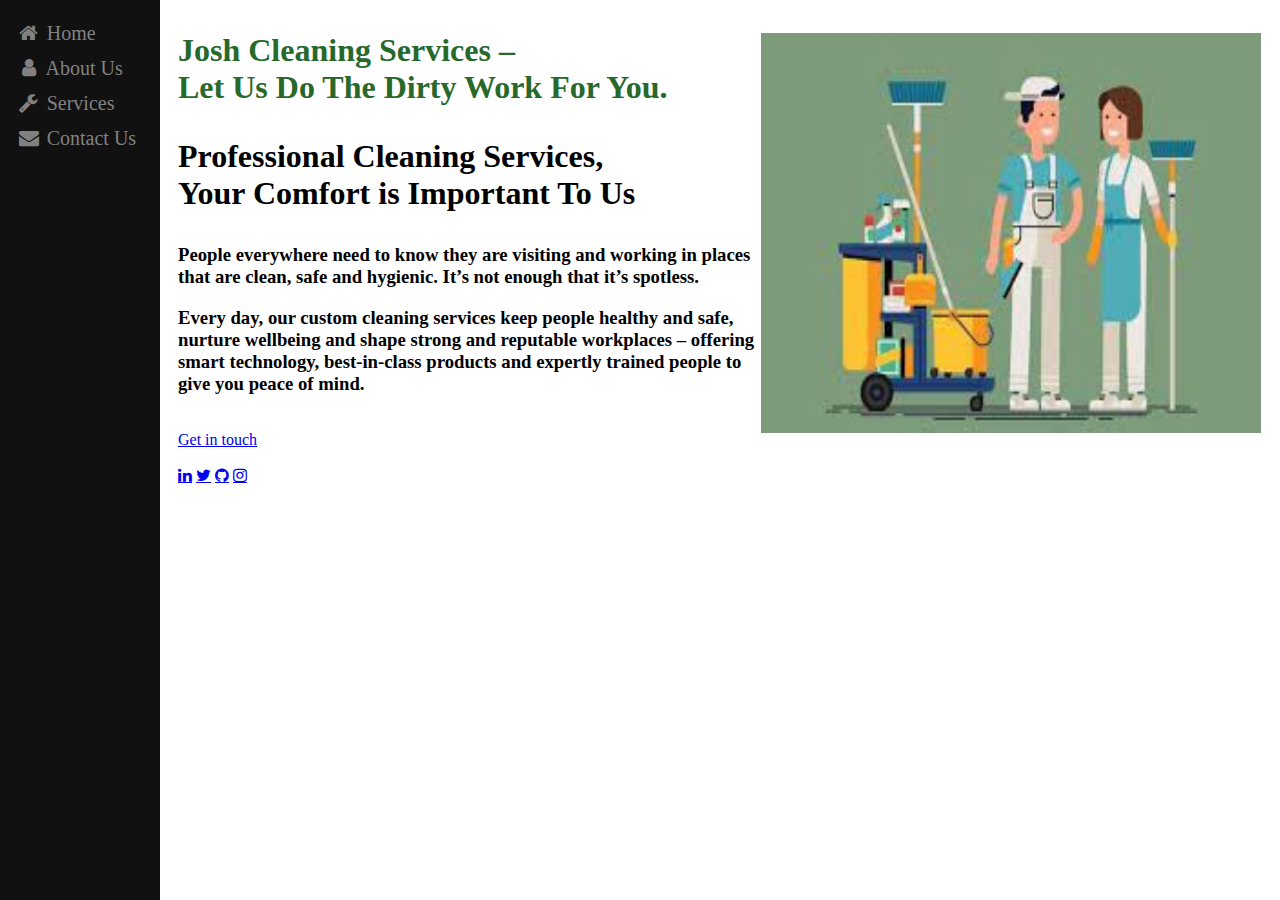
<file: index.html>
<!DOCTYPE html>
<html lang="en-UK">
  <head>
    <meta charset="utf-8">
    <meta name="viewport" content="width=device-width, initial-scale=1">
    <meta name="description" content="Used auto parts for sale">
    <meta name="keywords" content="fuel filters, brake discs, belts" />
    <link rel="stylesheet" href="styles.css">
    <title>Josh Cleaning Services</title>
  </head>
  <body>
  <!-- Load an icon library -->
<link rel="stylesheet" href="https://cdnjs.cloudflare.com/ajax/libs/font-awesome/4.7.0/css/font-awesome.min.css">    
<!-- The sidebar -->
<div class="sidebar">
  <a href="./index.html"><i class="fa fa-fw fa-home"></i> Home</a>
  <a href="./About.html"><i class="fa fa-fw fa-user"></i> About Us</a>
  <a href="./Services.html"><i class="fa fa-fw fa-wrench"></i> Services</a>
  <a href="./Contact.html"><i class="fa fa-fw fa-envelope"></i> Contact Us</a>
</div>

<div class="main">

 <!-- <p>adding image to page </p> -->
 <div class="right">
  <h2> </h2>
    <p><img src="./Cleaning.jpg" id="indexpic">
      <h1><p class="center large" style="color:rgb(39, 105, 43);"> Josh Cleaning Services – <br>Let Us Do The Dirty Work For You.</p>
      </h1>
<!-- <p>This is a paragraph </p> -->
<h1><p> Professional Cleaning Services, <br/>
   Your Comfort is Important To Us</p></h1>

   <h3> <p> People everywhere need to know they are visiting and working in places that are clean, safe and hygienic. 
      It’s not enough that it’s spotless. </p></h3>
      <h3>Every day, our custom cleaning services keep people healthy and safe,
       nurture wellbeing and shape strong and reputable workplaces – offering smart technology, best-in-class products 
       and expertly trained people to give you peace of mind. </p>
    </h3>
</div>  
<br />
    <a class="button-email"
          href="mailto:jonathan.chima@aol.com?Subject=  Question"
          target="_top">Get in touch</a>
        <br>
        <br>
</article>
<footer>

       <!-- Add font awesome icons to style Socila Media Buttons-->
       <a href="https://www.linkedin.com/in/" class="fa fa-linkedin"></a>
       <a href="https://twitter.com/" class="fa fa-twitter"></a>
       <a href="https://github.com/" class="fa fa-github"></a>
       <a href="https://instagram.com/" class="fa fa-instagram"></a>
</footer>
  </body>
</html>
</file>
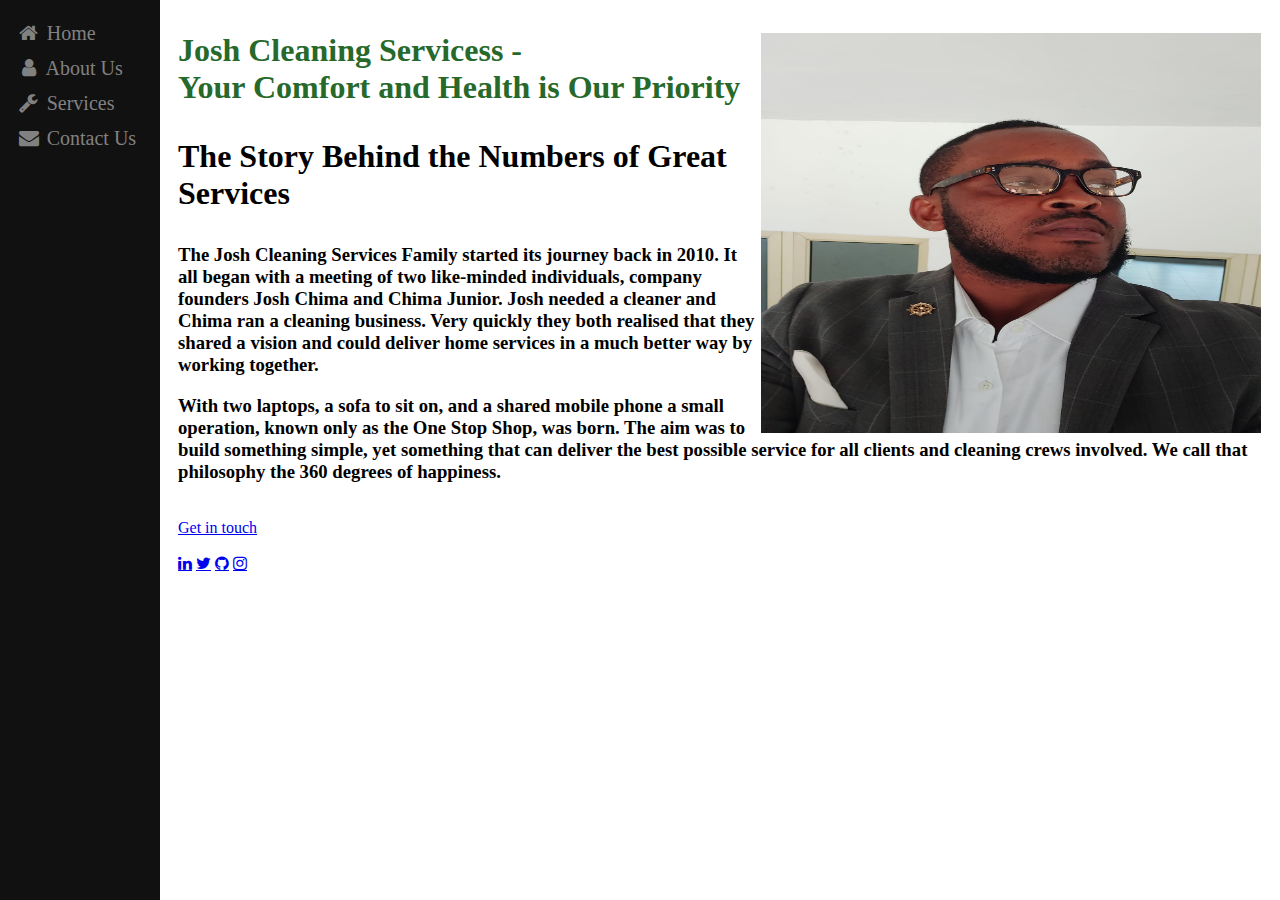
<file: About.html>
<!DOCTYPE html>
<html lang="en-UK">
  <head>
    <meta charset="utf-8">
    <meta name="viewport" content="width=device-width, initial-scale=1">
    <meta name="description" content="Used auto parts for sale">
    <meta name="keywords" content="fuel filters, brake discs, belts" />
    <link rel="stylesheet" href="styles.css">
    <title>Jonathan Portfolio</title>
  </head>
  <body>
  <!-- Load an icon library -->
<link rel="stylesheet" href="https://cdnjs.cloudflare.com/ajax/libs/font-awesome/4.7.0/css/font-awesome.min.css">
<!-- The sidebar -->
<div class="sidebar">
    <a href="./index.html"><i class="fa fa-fw fa-home"></i> Home</a>
    <a href="./About.html"><i class="fa fa-fw fa-user"></i> About Us</a>
    <a href="./Services.html"><i class="fa fa-fw fa-wrench"></i> Services</a>
    <a href="./Contact.html"><i class="fa fa-fw fa-envelope"></i> Contact Us</a>
</div>
   
<div class="main">

    <!-- <p>adding image to page </p> -->
    <div class="right">
     <h2> </h2>
       <p><img src="./JoshPix.jpg" id="indexpic">
         <h1><p class="center large" style="color:rgb(39, 105, 43);"> Josh Cleaning Servicess - <br>Your Comfort and Health is Our Priority</p>
         </h1>
   <!-- <p>This is a paragraph </p> -->
   <h1><p> The Story Behind the Numbers of Great Services <br/></p></h1>
   
      <h3> <p> The Josh Cleaning Services Family started its journey back in 2010. It all began with a meeting of two like-minded individuals, 
          company founders Josh Chima and Chima Junior. Josh needed a cleaner and Chima ran a cleaning business. 
          Very quickly they both realised that they shared a vision and could deliver home services in a much better way 
          by working together. </p></h3>
         <h3>With two laptops, a sofa to sit on, and a shared mobile phone a small operation, known only as the One 
             Stop Shop, was born. The aim was to build something simple, yet something that can deliver the best 
             possible service for all clients and cleaning crews involved. We call that philosophy the 360 degrees 
             of happiness. </p>
       </h3>
   </div>  
   <br>
       <a class="button-email"
             href="mailto:jonathan.chima@aol.com?Subject=  Question"
             target="_top">Get in touch</a>
           <br>
           <br>
        </article>
        <footer>
        
               <!-- Add font awesome icons to style Socila Media Buttons-->
               <a href="https://www.linkedin.com/in/" class="fa fa-linkedin"></a>
               <a href="https://twitter.com/" class="fa fa-twitter"></a>
               <a href="https://github.com/" class="fa fa-github"></a>
               <a href="https://instagram.com/" class="fa fa-instagram"></a>
        </footer>

  </body>
  </html>
</file>
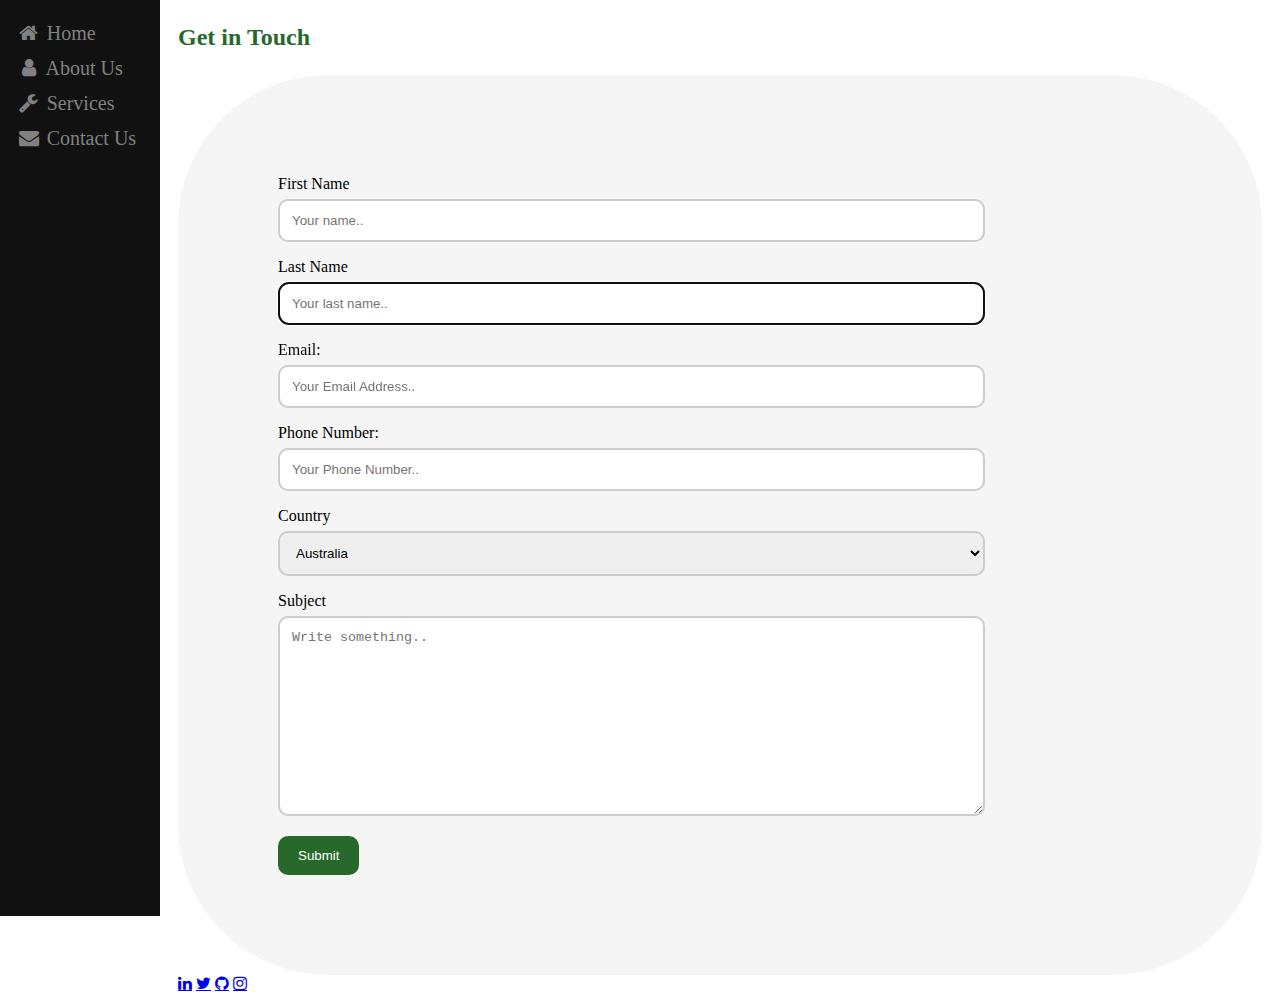
<file: Contact.html>
<!DOCTYPE html>
<html lang="en-UK">
  <head>
    <meta charset="utf-8">
    <meta name="viewport" content="width=device-width, initial-scale=1">
    <meta name="description" content="Used auto parts for sale">
    <meta name="keywords" content="fuel filters, brake discs, belts" />
    <link rel="stylesheet" href="styles.css">
    <title>Jonathan Portfolio</title>
  </head>
  <body>
<!-- Load an icon library -->
<link rel="stylesheet" href="https://cdnjs.cloudflare.com/ajax/libs/font-awesome/4.7.0/css/font-awesome.min.css">

<!-- The sidebar -->
<div class="sidebar">
  <a href="./index.html"><i class="fa fa-fw fa-home"></i> Home</a>
  <a href="./About.html"><i class="fa fa-fw fa-user"></i> About Us</a>
  <a href="./Services.html"><i class="fa fa-fw fa-wrench"></i> Services</a>
  <a href="./Contact.html"><i class="fa fa-fw fa-envelope"></i> Contact Us</a>
</div>


<div class="main">
    <h2><p style="color:rgb(39, 105, 43);">Get in Touch</p></h2>

    <!-- <p>adding form fields to page </p> -->
        <div class="container">
            <form action="action_page.php">
          
              <label for="fname">First Name</label><br>
              <input type="text" id="fname" name="firstname" placeholder="Your name.."> <br>
          
              <label for="lname">Last Name</label><br>
              <input type="text" id="lname" name="lastname" placeholder="Your last name.." required autofocus><br>

              <label for="email">Email:</label><br>
              <input type="email" id="email" name="email" autocomplete="off" placeholder="Your Email Address.." required autofocus><br>
        
                <!-- <p>Form using pattern tag to specify the format of phone number</p> -->
              <label for="phone">Phone Number:</label><br>
              <input type="tele" id="phone" name="phone" pattern="[0-9]{3}-[0-9]{2}-[0-9]{3}" autocomplete="off" placeholder="Your Phone Number.." required autofocus><br>
        
          
              <label for="country">Country</label><br>
              <select id="country" name="country">
                <option value="australia">Australia</option>
                <option value="canada">Canada</option>
                <option value="usa">USA</option>
                <option value="usa">U.K</option>
                <option value="usa">Germany</option>
                <option value="usa">France</option>
                <option value="usa">Nigeria</option>

              </select><br>
          
              <label for="subject">Subject</label><br>
              <textarea id="subject" name="subject" placeholder="Write something.." style="height:200px"></textarea>
          <br>
              <input type="submit" value="Submit">
          
            </form>
          </div>
          <footer>
                 <!-- Add font awesome icons to style Socila Media Buttons-->
                 <a href="https://www.linkedin.com/in/" class="fa fa-linkedin"></a>
                 <a href="https://twitter.com/" class="fa fa-twitter"></a>
                 <a href="https://github.com/jjosh82/Josh-Cleaning" class="fa fa-github"></a>
                 <a href="https://instagram.com/" class="fa fa-instagram"></a>
          </footer>
  </body>
  </html>
</file>
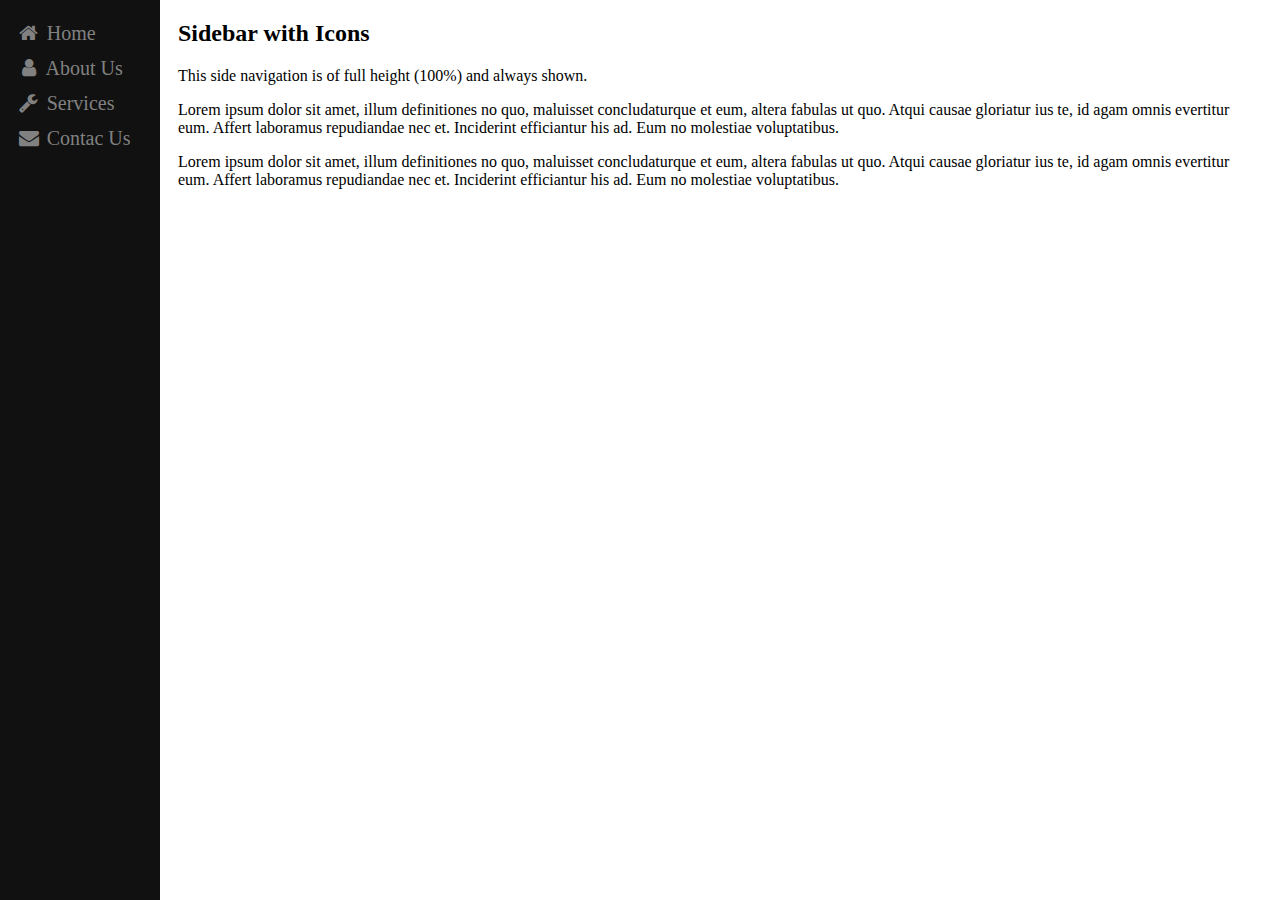
<file: Services.html>
<!DOCTYPE html>
<html lang="en-UK">
  <head>
    <meta charset="utf-8">
    <meta name="viewport" content="width=device-width, initial-scale=1">
    <meta name="description" content="Used auto parts for sale">
    <meta name="keywords" content="fuel filters, brake discs, belts" />
    <link rel="stylesheet" href="styles.css">
    <title>Josh Cleaning Services</title>
  </head>
  <body>
  <!-- Load an icon library -->
<link rel="stylesheet" href="https://cdnjs.cloudflare.com/ajax/libs/font-awesome/4.7.0/css/font-awesome.min.css">    
<!-- The sidebar -->
<div class="sidebar">
  <a href="./index.html"><i class="fa fa-fw fa-home"></i> Home</a>
  <a href="./About.html"><i class="fa fa-fw fa-user"></i> About Us</a>
  <a href="./Services.html"><i class="fa fa-fw fa-wrench"></i> Services</a>
  <a href="./Contact.html"><i class="fa fa-fw fa-envelope"></i> Contac Us</a>
</div>

<div class="main">
  <h2>Sidebar with Icons</h2>
  <p>This side navigation is of full height (100%) and always shown.</p>
  <p>Lorem ipsum dolor sit amet, illum definitiones no quo, maluisset concludaturque et eum, altera fabulas ut quo. Atqui causae gloriatur ius te, id agam omnis evertitur eum. Affert laboramus repudiandae nec et. Inciderint efficiantur his ad. Eum no molestiae voluptatibus.</p>
  <p>Lorem ipsum dolor sit amet, illum definitiones no quo, maluisset concludaturque et eum, altera fabulas ut quo. Atqui causae gloriatur ius te, id agam omnis evertitur eum. Affert laboramus repudiandae nec et. Inciderint efficiantur his ad. Eum no molestiae voluptatibus.</p>

 </div>



 </body>
 </html>
</file>
<file: styles.css>
/* Style the sidebar - fixed full height */
.sidebar {
    height: 100%;
    width: 160px;
    position: fixed;
    z-index: 1;
    top: 0;
    left: 0;
    background-color: #111;
    overflow-x: hidden;
    padding-top: 16px;
  }
  
  /* Style sidebar links */
  .sidebar a {
    padding: 6px 8px 6px 16px;
    text-decoration: none;
    font-size: 20px;
    color: #818181;
    display: block;
  }
  
  /* Style links on mouse-over */
  .sidebar a:hover {
    color: #f1f1f1;
  }
  
  /* Style the main content */
  .main {
    margin-left: 160px; /* Same as the width of the sidenav */
    padding: 0px 10px;
  }
  
  /* Add media queries for small screens (when the height of the screen is less than 450px, add a smaller padding and font-size) */
  @media screen and (max-height: 450px) {
    .sidebar {padding-top: 15px;}
    .sidebar a {font-size: 18px;}
  }

  /* style for image */
#indexpic {
    float: right;
    margin: 1px;
    height: 400px;
    width: 500px;
  }

  /* Contact Page */

  /* Style inputs with type="text", select elements and textareas */
input[type=text], select, textarea {
    width: 80%; /* Full width */
    padding: 12px; /* Some padding */ 
    border: 2px solid #ccc; /* Gray border */
    border-radius: 10px; /* Rounded borders */
    box-sizing: border-box; /* Make sure that padding and width stays in place */
    margin-top: 6px; /* Add a top margin */
    margin-bottom: 16px; /* Bottom margin */
    resize: vertical /* Allow the user to vertically resize the textarea (not horizontally) */
  }

  input[type="tele"],
select,
textarea {
  width: 80%;
  padding: 12px;
  border: 2px solid #ccc;
  border-radius: 10px;
  box-sizing: border-box;
  margin-top: 6px;
  margin-bottom: 16px;
  resize: vertical;
}
input[type="email"],
select,
textarea {
  width: 80%;
  padding: 12px;
  border: 2px solid #ccc;
  border-radius: 10px;
  box-sizing: border-box;
  margin-top: 6px;
  margin-bottom: 16px;
  resize: vertical;
}
input[type="submit"] {
  background-color: #000;
  color: #ffffff;
  padding: 14px 20px;
  border: none;
  border-radius: 6px;
  cursor: pointer;
}
  
  /* Style the submit button with a specific background color etc */
  input[type=submit] {
    background-color: rgb(39, 105, 43);
    color: white;
    padding: 12px 20px;
    border: none;
    border-radius: 10px;
    cursor: pointer;
  }
  
  /* When moving the mouse over the submit button, add a darker green color */
  input[type=submit]:hover {
    background-color: #45a049;
  }
  
  /* Add a background color and some padding around the form */
  .container {
    border-radius: 150px;
    background-color: whitesmoke;
    padding: 100px;
  }
</file>
